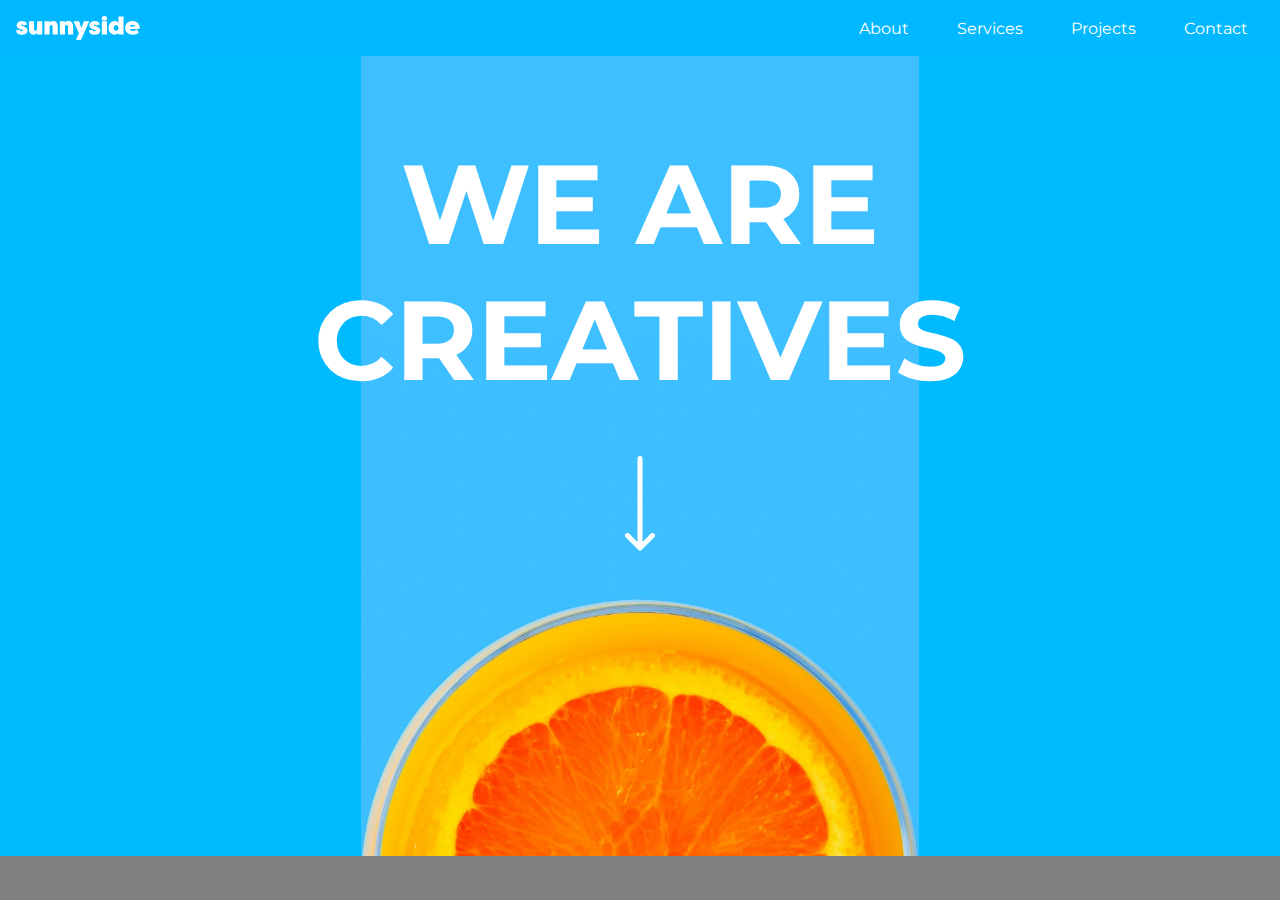
<file: index.html>
<!DOCTYPE html>
<html lang="en">
<head>
    <meta charset="UTF-8">
    <meta http-equiv="X-UA-Compatible" content="IE=edge">
    <meta name="viewport" content="width=device-width, initial-scale=1.0">
    <link rel="icon" type="image/x-icon" href="./assets/img/favicon-32x32.png">
    <title>Modelo de NAV-MENU</title>
    <link rel="stylesheet" type="text/css" href="./assets/css/main.css">
</head>
<body>
    
    <header class="page-cover">
        <nav class="desktop__nav">
            <img src="./assets/img/logo.svg" alt="logo" >
            <section>                
                <ul>
                    <li><a href="#">About</a></li>
                    <li><a href="#">Services</a></li>
                    <li><a href="#">Projects</a></li>
                    <li><a href="#">Contact</a></li>
                </ul>

                <input id="input_toggle" type="checkbox">
                <label for="input_toggle" id="btn_toggle">
                    <img src="./assets/img/icon-hamburger.svg" alt="">
                </label>
            </section>
        </nav>
        <div class="page-cover__title">
            <h1 class="page-cover__title__h1">We are creatives</h1>
            <img class="page-cover__title__img" src="./assets/img/icon-arrow-down.svg" alt="">
        </div>
        <img class="img-background" src="./assets/img/image-header-fix.jpg" alt="Background">
    </header>

    <script src="./assets/js/main.js" type="text/javascript"></script>
</body>
</html>
</file>
<file: assets/css/main.css>
@import url('https://fonts.googleapis.com/css2?family=Montserrat:wght@300;400;500;600;700&display=swap');

@import 'nav.css';

* {
    padding: 0;
    margin: 0;
    box-sizing: border-box;
}

:root {
    --page-cover--img__max-width: 558px;
    --page-cover--img__min-width: 375px;
    --page-cover__backgroun-color: #00BAFF;

    --logo__width: 124px;
    --menu-links__padding: 1rem 2rem;
    --menu-links__padding-desktop: 0.5rem 1.5rem;
}

body {
    font-family: 'Montserrat', sans-serif;
    background-color: gray;
}


.page-cover {
    display: flex;
    flex-direction: column;
    align-items: center;
    justify-content: end;

    background-color: var(--page-cover__backgroun-color);

    overflow: hidden;
    position: relative;
}


.img-background {
    max-width: var(--page-cover--img__max-width);
    min-width: var(--page-cover--img__min-width);
    width: 100vw;
}

/*PAGE-COVER  TITLE*/
.page-cover__title {
    display: flex;
    flex-flow: column nowrap;
    align-items: center;
    gap: 3rem;
    padding: 1.5rem;
    text-align: center;

    position: absolute;
    top: 7rem;
    width: 20rem;
}

.page-cover__title__h1 {
    color: #fff;
    text-transform: uppercase;
}

.page-cover__title__img {
    width: 30px;
}

@media screen and (min-width: 600px) {

}
</file>
